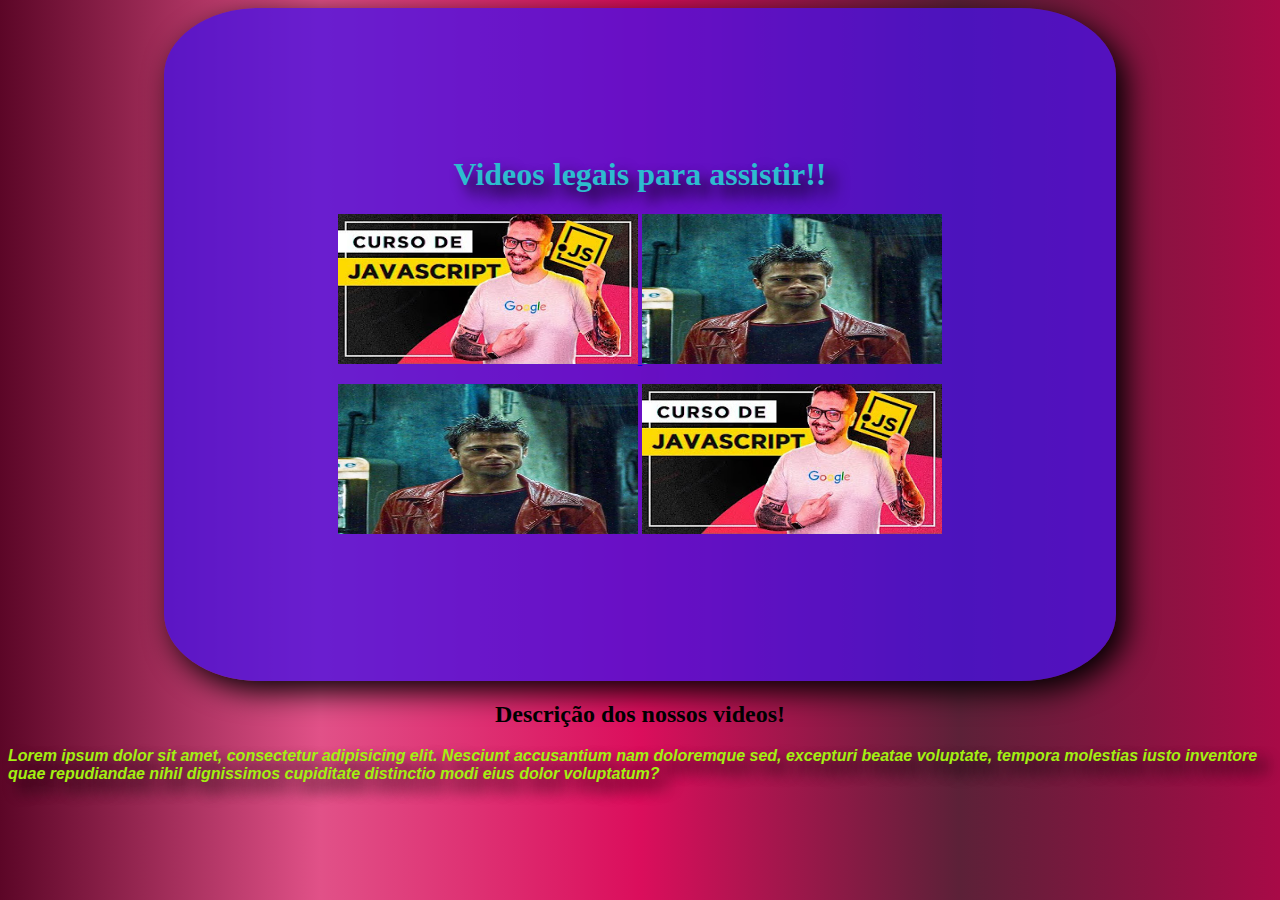
<file: desafio 2/index.html>
<!DOCTYPE html>
<html lang="pt-br">
<head>
    <meta charset="UTF-8">
    <meta http-equiv="X-UA-Compatible" content="IE=edge">
    <meta name="viewport" content="width=device-width, initial-scale=1.0">
    <title>Meus videos</title>
    <link rel="stylesheet" href="style.css">
</head>
<body>
  <main>
   <h1>Videos legais para assistir!!</h1>
   
      <p> <a href="pag01.html"><img src="gu.jpg" width="300" height="150" class="media-object  img-responsive img-thumbnail"> </a>
        <a href="pag02.html"><img src="tyler.jpg" width="300" height="150" class="media-object  img-responsive img-thumbnail"></a></p>
        <p>
            <a href="pag03.html"><img src="tyler.jpg" width="300" height="150" class="media-object  img-responsive img-thumbnail"></a>
                <a href="pag04.html"><img src="gu.jpg" width="300" height="150" class="media-object  img-responsive img-thumbnail"> </a>
        </p>

</main>
<h2 id=principal>Descrição dos nossos videos!</h2>
     <p id=principal>Lorem ipsum dolor sit amet, consectetur adipisicing elit. Nesciunt accusantium nam doloremque sed, excepturi beatae voluptate, tempora molestias iusto inventore quae repudiandae nihil dignissimos cupiditate distinctio modi eius dolor voluptatum?</p>
</body>

</html>
</file>
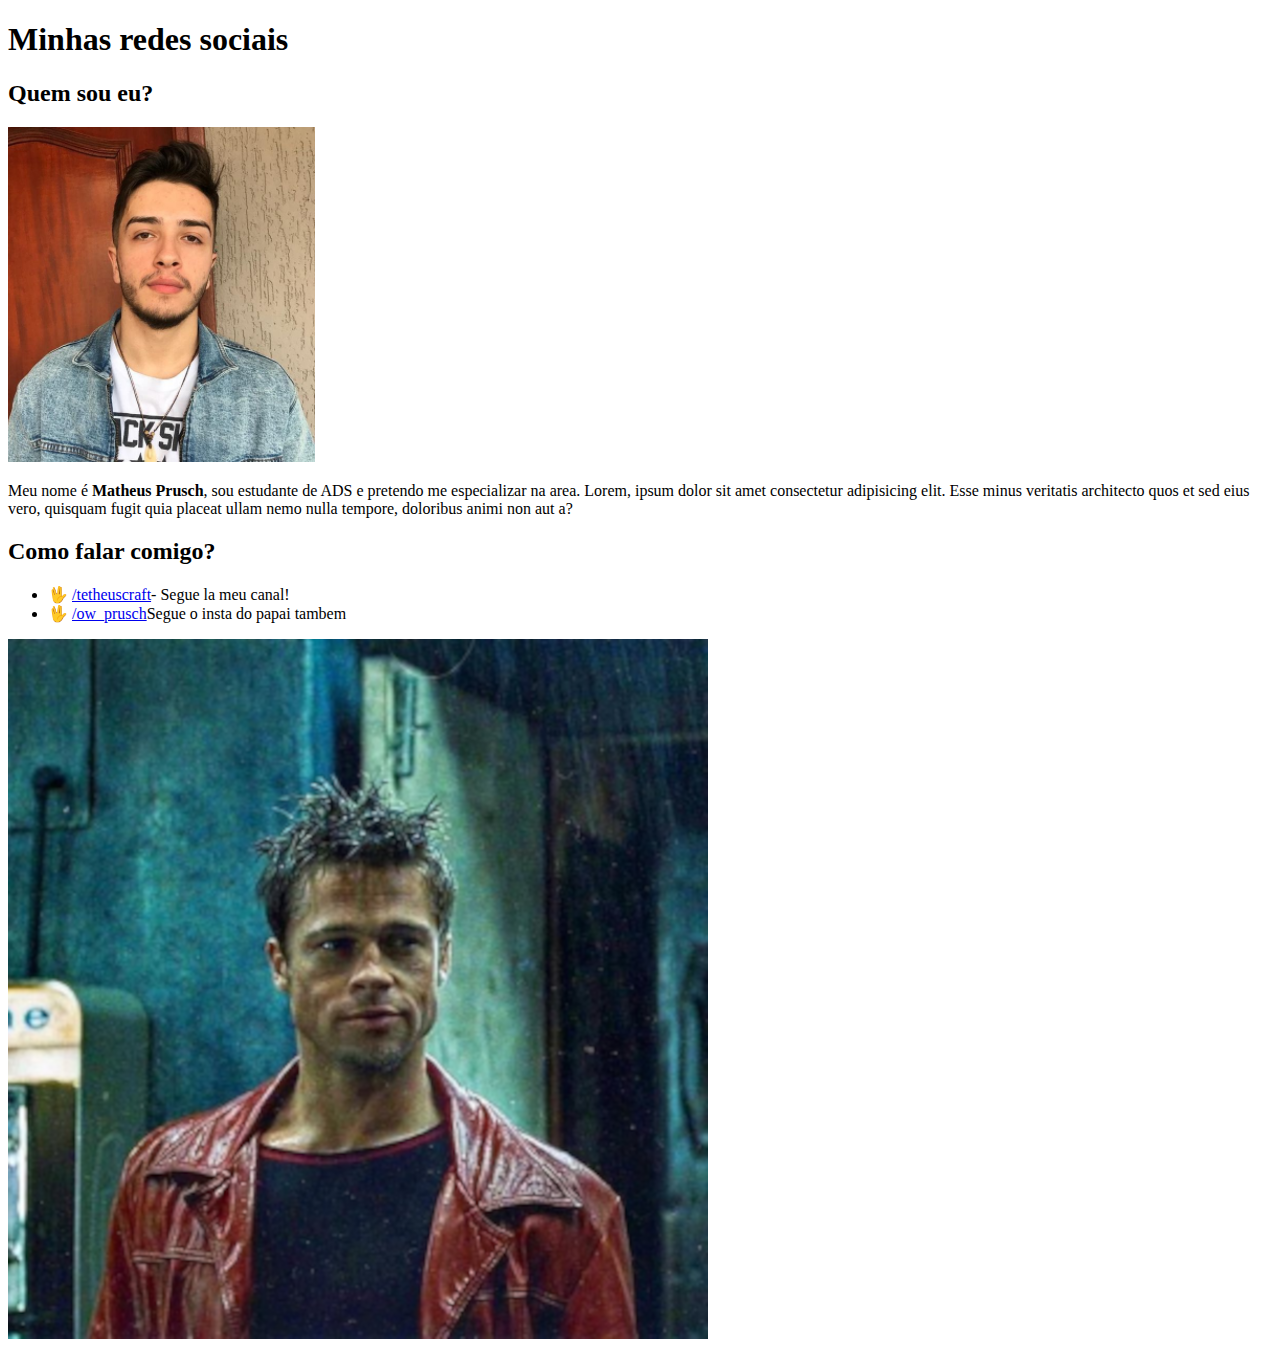
<file: desafio/index.html>
<!DOCTYPE html>
<html lang="en">
<head>
    <meta charset="UTF-8">
    <meta http-equiv="X-UA-Compatible" content="IE=edge">
    <meta name="viewport" content="width=device-width, initial-scale=1.0">
    <title>Desafio</title>
    <link rel="shortcut icon" href="favicon.ico" type="image/x-icon">
</head>
<H1>Minhas redes sociais</H1>
<h2> Quem sou eu?</h2>
<img src="perfil.PNG" alt="">
<body>
  <p>  Meu nome é <strong> Matheus Prusch</strong>, sou estudante de ADS e pretendo me especializar na area. Lorem, ipsum dolor sit amet consectetur adipisicing elit. Esse minus veritatis architecto quos et sed eius vero, quisquam fugit quia placeat ullam nemo nulla tempore, doloribus animi non aut a?</p>
  <H2>Como falar comigo?</H2>
  <ul>
    <li> &#x1f596; <a href="https://youtube.com"> /tetheuscraft</a>- Segue la meu canal!</li>
    <li>&#x1f596; <a href="https://instagram.com"> /ow_prusch</a>Segue o insta do papai tambem</li>

  </ul>
       <picture>
       <source media="(max-width: 750px)" srcset="fotos/mini.png" type="image/png">
        <source media="(max-width: 1050px)" srcset="fotos/medio.png" type="image/png">
        <img src="fotos/gramde.png" alt="imagem flexivel">
       </picture>

</body>
</html>
</file>
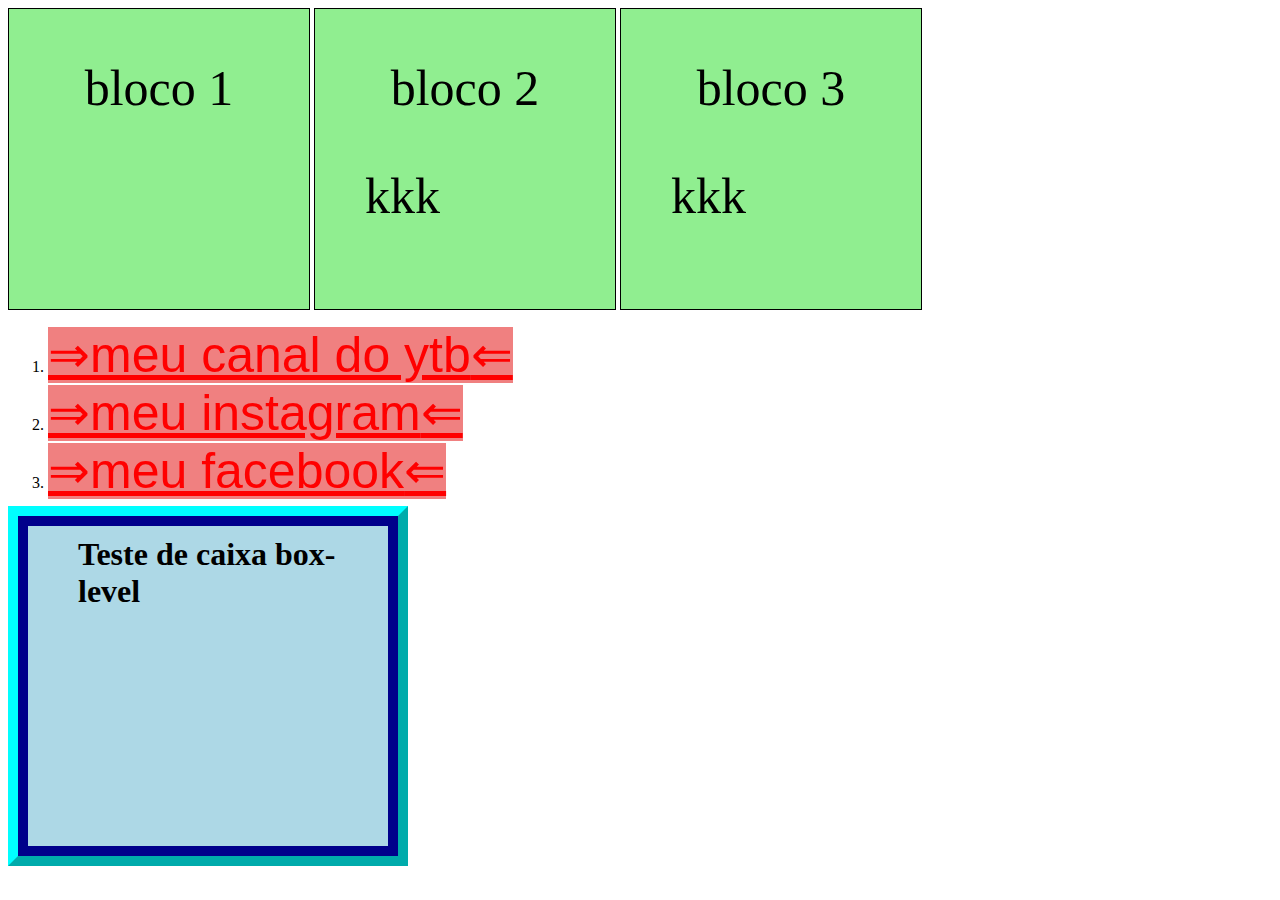
<file: exercicio div/index.html>
<!DOCTYPE html>
<html lang="pt-bt">
<head>
    <meta charset="UTF-8">
    <meta http-equiv="X-UA-Compatible" content="IE=edge">
    <meta name="viewport" content="width=device-width, initial-scale=1.0">
    <title>treinando Div!</title>
    <style>
        div{
            display: inline-block;
            background-color: lightgreen;
            border: 1px solid black;
            height: 200px;
            width: 200px;
            font-size: 50px;
            text-align: center;
            padding: 50px;
        }
        div:hover  {
            background-color: lightblue;
        }
        .d1>p {
            display:none;
            position: fixed;
            
        }
        .d2>p {
           
            position: fixed;
        }
        .d3>p{
           
            position: fixed;
        }
       div:hover > p {
        display: block;
        color: white;
        background-color: red;
        
        
       }
       a {
     color: red;
     font-size: 50px;
     font-family: 'Franklin Gothic Medium', 'Arial Narrow', Arial, sans-serif;
       }
       a:visited{
        color: darkred;
       }
       a:hover{
        color: black;
        text-decoration: underline;
       }
       a:active {
        color: yellow;
       }
       .especial{
        background-color: lightcoral;
       }
       .especial::after{
        content: '⇐';
       }
       .especial::before {
content: '⇒';
       }
       h1{
            background-color: lightblue;
            height: 300px;
            width: 300px;
            border: 10px solid darkblue;
            padding: 10px 10px 10px 50px;
            margin: 10px 10px 10px 10px;
            outline-width: 10px;
            outline-style: outset;
            outline-color: aqua;
            

        }
       p{
        position: relative;
       }
    </style>
</head>
<body>
     <div class="d1">bloco 1<p>biluteteia</p></div>
     <div class="d2">bloco 2 <p>kkk</p></div>
     <div class="d3">bloco 3 <p>kkk</p></div>
     <ol>
      
        <li> <a href="https://www.youtube.com/watch?v=4VX1P_X5ZvA" target="_blank" class="especial">meu canal do ytb</a></li>
        <li><a href="https://www.youtube.com/watch?v=ETEg-SB01QY" target="_blank" class="especial">meu instagram</a></li>
        <li><a href="https://www.youtube.com/watch?v=D7DVSZ_poHk" target="_blank" class="especial">meu facebook</a></li>
     </ol>
        <h1>Teste de caixa box-level</h1>

</body>
</html>
</file>
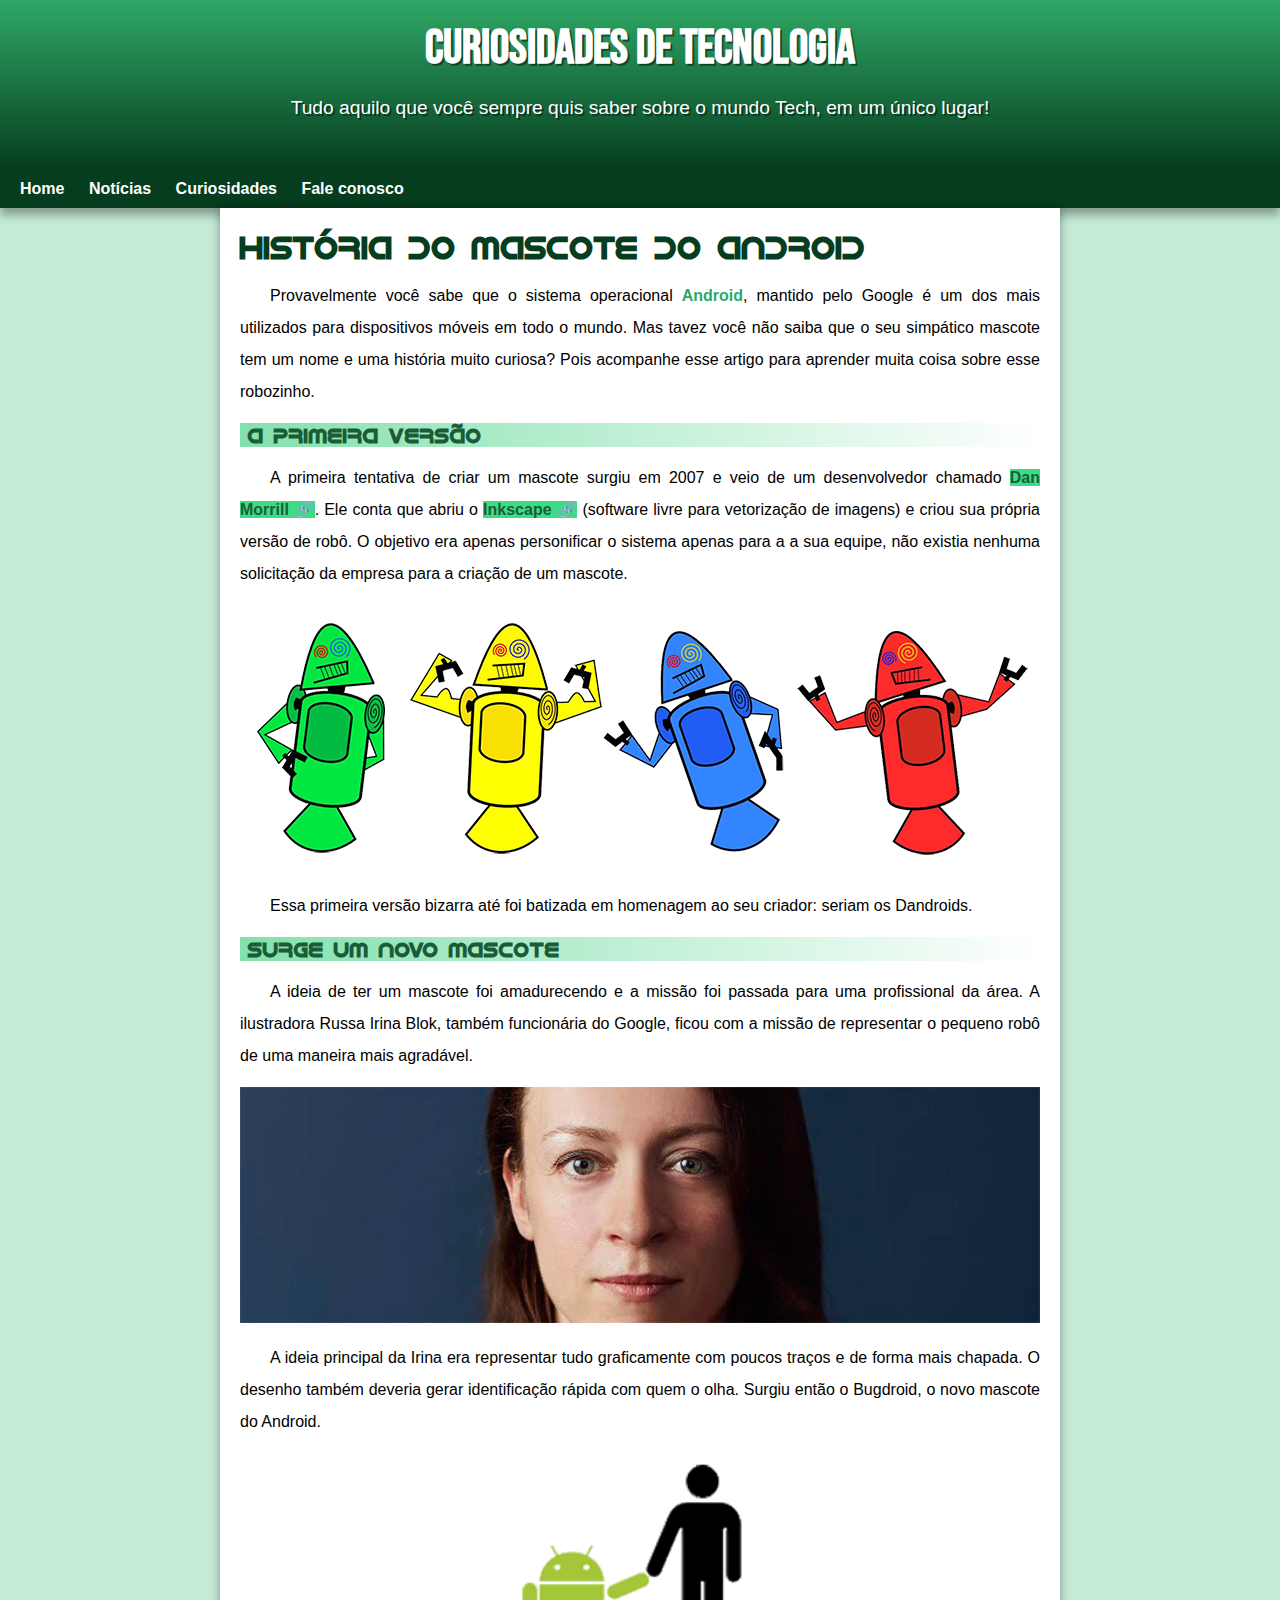
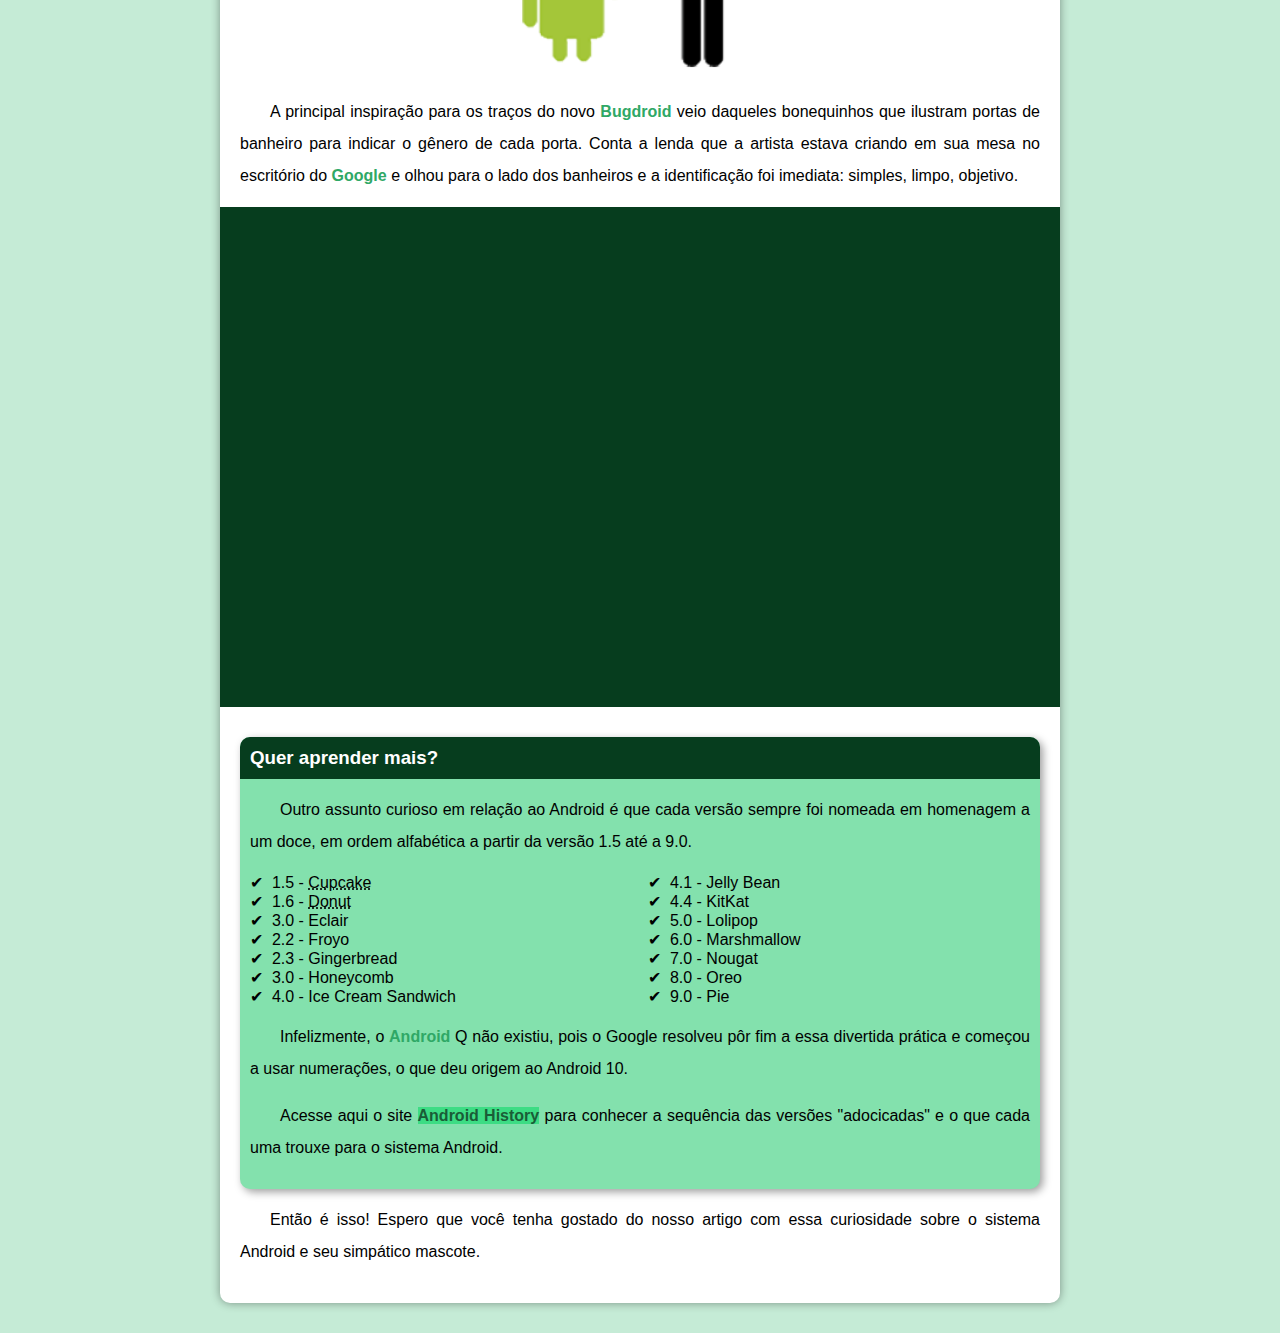
<file: site android/index.html>
<!DOCTYPE html>
<html lang="en">
<head>
    <meta charset="UTF-8">
    <meta http-equiv="X-UA-Compatible" content="IE=edge">
    <meta name="viewport" content="width=device-width, initial-scale=1.0">
    <title>Como surgiu o mascote do Android</title>
    <link rel="shortcut icon" href="imagens/favicon.ico" type="image/x-icon">
    <link rel="stylesheet" href="estilo/style.css">
</head>
<body>
    <header>
        <h1>Curiosidades de Tecnologia</h1>
        <p>Tudo aquilo que você sempre quis saber sobre o mundo Tech, em um único lugar!</p>
    </header>
    <nav>
        <a href="#">Home</a>
        <a href="#">Notícias</a>
        <a href="#">Curiosidades</a>
        <a href="#">Fale conosco</a>
    </nav>
    <main>
        <article>
            <h1>História do Mascote do Android</h1>

<p>Provavelmente você sabe que o sistema operacional <strong>Android</strong>, mantido pelo Google é um dos mais utilizados para dispositivos móveis em todo o mundo. Mas tavez você não saiba que o seu simpático mascote tem um nome e uma história muito curiosa? Pois acompanhe esse artigo para aprender muita coisa sobre esse robozinho.</p>

<h2>A primeira versão</h2>

<p>A primeira tentativa de criar um mascote surgiu em 2007 e veio de um desenvolvedor chamado <a href="https://androidcommunity.com/dan-morrill-shows-us-the-android-mascot-that-almost-was-20130103/" target="_blank" class="externo" >Dan Morrill</a>. Ele conta que abriu o <a href="https://inkscape.org/pt-br/" target="_blank" class="externo">Inkscape</a> (software livre para vetorização de imagens) e criou sua própria versão de robô. O objetivo era apenas personificar o sistema apenas para a a sua equipe, não existia nenhuma solicitação da empresa para a criação de um mascote.</p>
<picture>
    <source media="(max-width: 670px)" srcset="imagens/dan-droids-pq.png">
    <img src="imagens/dan-droids.png" alt="primeiro mascote do Android"></picture>

<p>Essa primeira versão bizarra até foi batizada em homenagem ao seu criador: seriam os Dandroids.</p>

<h2>Surge um novo mascote</h2>

<p>A ideia de ter um mascote foi amadurecendo e a missão foi passada para uma profissional da área. A ilustradora Russa Irina Blok, também funcionária do Google, ficou com a missão de representar o pequeno robô de uma maneira mais agradável.</p>

<picture>
    <source media="(max-width: 670px)" srcset="imagens/irina-blok-pq.jpg">
    <img src="imagens/irina-blok.jpg" alt="Irina block, criadora do Bugdroid"></picture>

<p>A ideia principal da Irina era representar tudo graficamente com poucos traços e de forma mais chapada. O desenho também deveria gerar identificação rápida com quem o olha. Surgiu então o Bugdroid, o novo mascote do Android.</p>

<img src="imagens/bugdroid.png" class="pequena" alt="Bugdroid">

<p>A principal inspiração para os traços do novo <strong>Bugdroid</strong> veio daqueles bonequinhos que ilustram portas de banheiro para indicar o gênero de cada porta. Conta a lenda que a artista estava criando em sua mesa no escritório do <strong>Google</strong> e olhou para o lado dos banheiros e a identificação foi imediata: simples, limpo, objetivo.</p>

<div class="video"><iframe width="560" height="315" src="https://www.youtube.com/embed/l2UDgpLz20M" title="YouTube video player" frameborder="0" allow="accelerometer; autoplay; clipboard-write; encrypted-media; gyroscope; picture-in-picture" allowfullscreen></iframe></div>
 
 <aside>
     <h3>Quer aprender mais? </h3>
     
     <p>Outro assunto curioso em relação ao Android é que cada versão sempre foi nomeada em homenagem a um doce, em ordem alfabética a partir da versão 1.5 até a 9.0.</p>
     
     <ul>
        <li>1.5 - <abbr title="Bolo de copo">Cupcake</abbr></li>
        <li>1.6 - <abbr title="Rosquinha">Donut</abbr></li>
        <li>3.0 - Eclair</li>
        <li>2.2 - Froyo</li>
        <li>2.3 - Gingerbread</li>
        <li>3.0 - Honeycomb</li>
        <li>4.0 - Ice Cream Sandwich</li>
        <li>4.1 - Jelly Bean</li>
        <li>4.4 - KitKat</li>
        <li>5.0 - Lolipop</li>
        <li>6.0 - Marshmallow</li>
        <li>7.0 - Nougat</li>
        <li>8.0 - Oreo</li>
        <li>9.0 - Pie</li>
     </ul>
     
     <p>Infelizmente, o <strong>Android </strong>Q não existiu, pois o Google resolveu pôr fim a essa divertida prática e começou a usar numerações, o que deu origem ao Android 10.</p>
     
      <p>Acesse aqui o site <a href="https://www.android.com/intl/pt-BR_br/history/" target="_blank">Android History</a> para conhecer a sequência das versões "adocicadas" e o que cada uma trouxe para o sistema Android.</p>
 </aside>

<p>Então é isso! Espero que você tenha gostado do nosso artigo com essa curiosidade sobre o sistema Android e seu simpático mascote.</p>
        </article>
    </main>
    
</body>
</html>
</file>
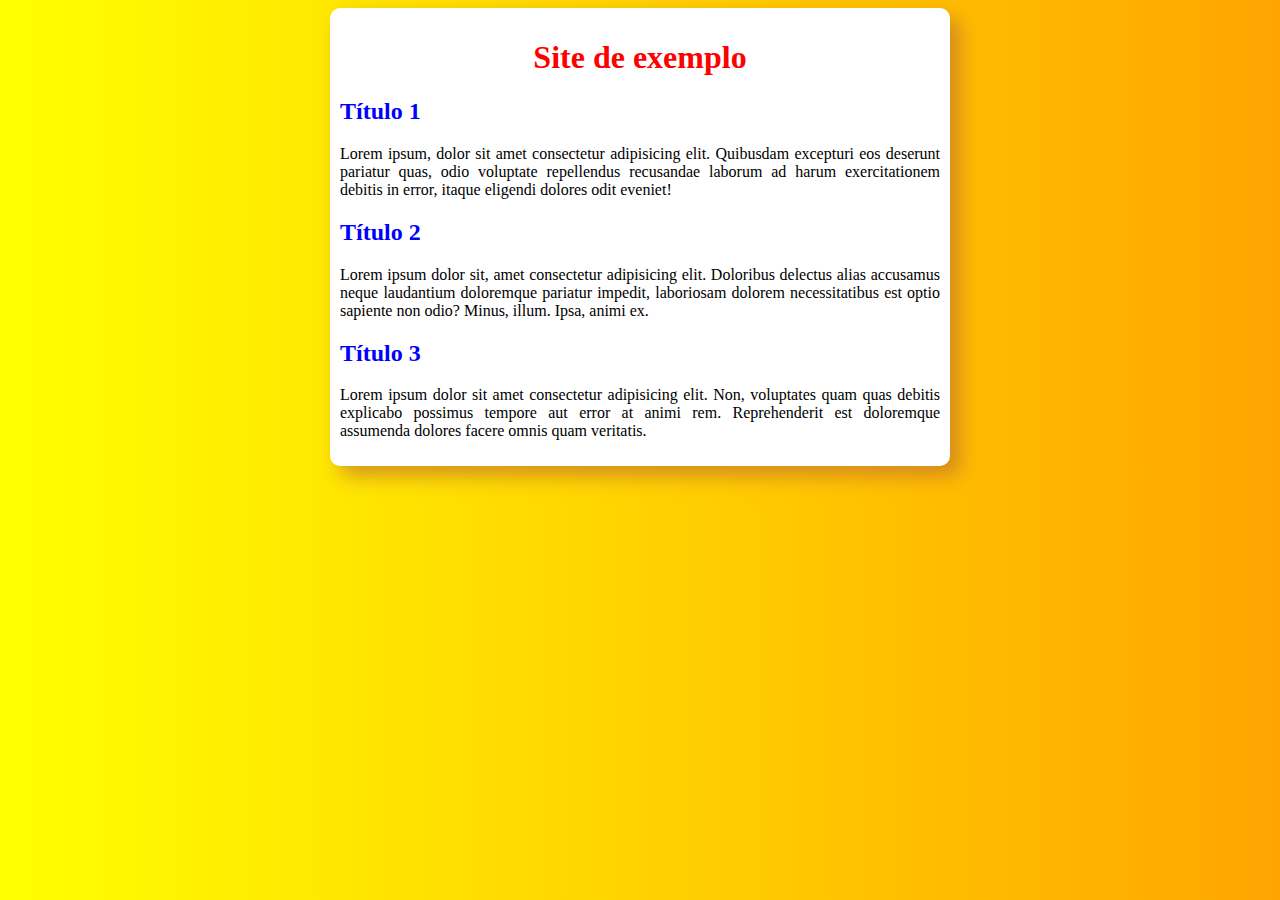
<file: teste 3/index.html>
<!DOCTYPE html>
<html lang="pt-br">
<head>
    <meta charset="UTF-8">
    <meta name="viewport" 
    content="width=device-width, initial-scale=1.0">
    <title>Desafio Quadro</title>
    <link rel="stylesheet" href="style.css">
    </head>
    <body>
     <main>   <H1>Site de exemplo</H1>
            <h2>Título 1</h2>
            <P>Lorem ipsum, dolor sit amet consectetur adipisicing elit. Quibusdam excepturi eos deserunt pariatur quas, odio voluptate repellendus recusandae laborum ad harum exercitationem debitis in error, itaque eligendi dolores odit eveniet!</P>
            <h2>Título 2</h2>
            <p>Lorem ipsum dolor sit, amet consectetur adipisicing elit. Doloribus delectus alias accusamus neque laudantium doloremque pariatur impedit, laboriosam dolorem necessitatibus est optio sapiente non odio? Minus, illum. Ipsa, animi ex.</p>
            <h2>Título 3</h2>
            <p>Lorem ipsum dolor sit amet consectetur adipisicing elit. Non, voluptates quam quas debitis explicabo possimus tempore aut error at animi rem. Reprehenderit est doloremque assumenda dolores facere omnis quam veritatis.</p>
        </main>
    </body>
</file>
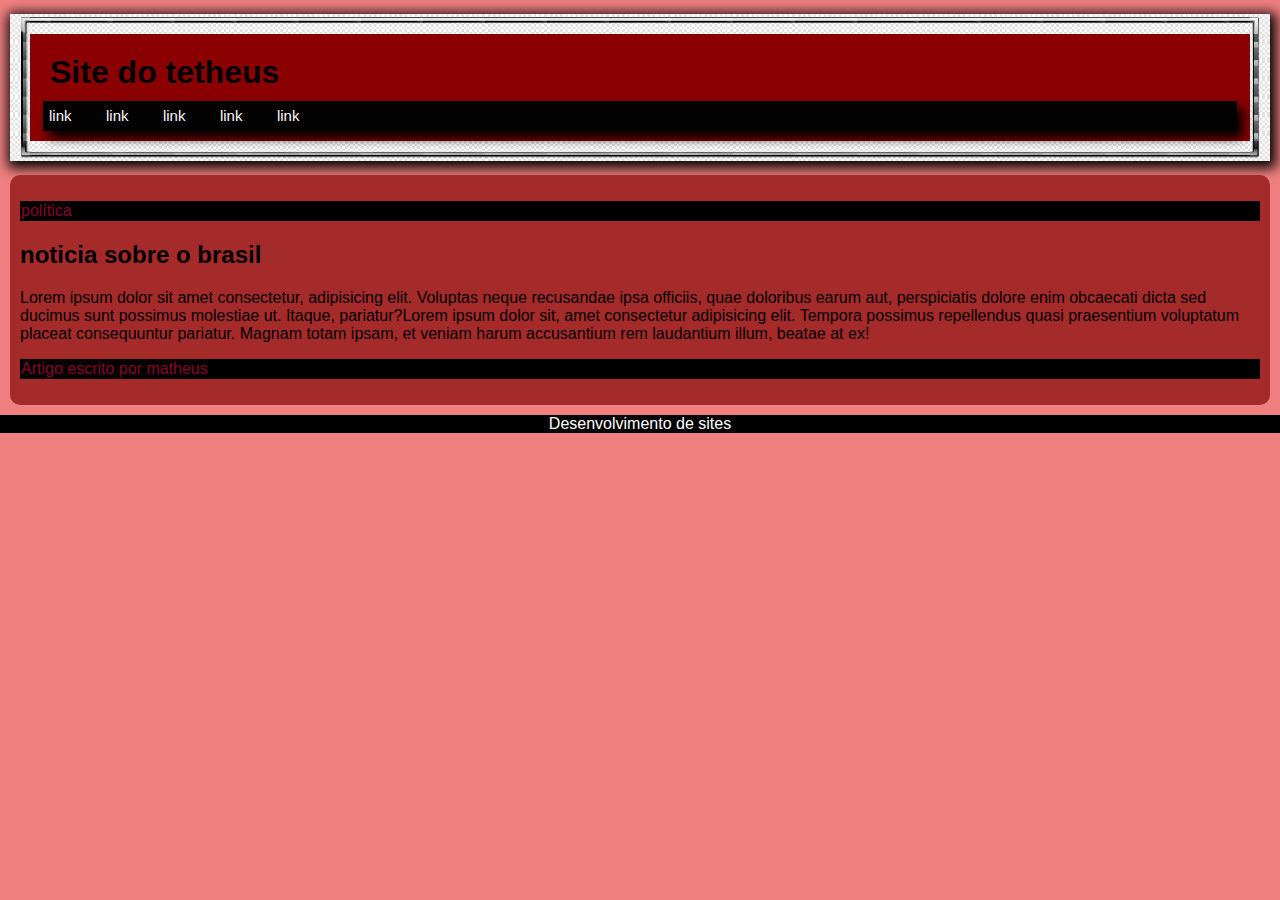
<file: teste 4/index.html>
<!DOCTYPE html>
<html lang="pt-br">
<head>
    <meta charset="UTF-8">
    <meta http-equiv="X-UA-Compatible" content="IE=edge">
    <meta name="viewport" content="width=device-width, initial-scale=1.0">
    <title>Document</title>
    <style>
    body{
        font-family: 'Franklin Gothic Medium', 'Arial Narrow', Arial, sans-serif;
        background-color: lightcoral;
        margin: 0px;
    }
    header{
        background-color: darkred;
        padding: 10px;
        margin: 14px 10px;
        box-shadow: 2px 3px 12px 4px;
        border: 20px solid rgb(235, 8, 8);
    padding: 10px;
    border-image-source: url('borda1.png');
    border-image-slice: 196;
    border-image-repeat: repeat;
        
}   
h1{
    text-align: justify;
    margin: 10px;  
  

}

     nav{
        background-color: rgb(3, 2, 2);
        margin: 0px 3px;
        padding: 6px;
        border: 10px black;
        box-shadow: 6px 7px 11px;
}
       a:hover{
        display: block;
        background-color: red;
        position: absolute;
    }
      a{
        color: rgb(252, 250, 250);
        font-size: 15px;
        text-decoration: none;
        margin-right: 30px;
        

        
      }
      main{
        background-color: brown;
        margin: 10px;
        padding: 10px;
        border-radius: 10px;
      }
      .assuntos {
        background-color: black;
        color: yellow;
      }
      p{
        background-color: rgb(0, 0, 0);
        color: rgb(136, 5, 44);
        padding: 1px;
      }
      footer{
        background-color: black;
        text-align: center;
        color: rgb(255, 255, 255);
      }

    </style>
</head>
<body>
    <header> <h1> Site do tetheus </h1>
        <nav><a href="link">link</a> 
            <a href="link">link</a> 
            <a href="link">link</a> 
            <a href="link">link</a> 
            <a href="link">link</a>
        </nav>
    </header>
    <main>
    <section id="assuntos"><p>política</p></section>
    <section id="noticias"></section>
    <section id="esportes"> 
        <h2>noticia sobre o brasil</h2>
        <article>Lorem ipsum dolor sit amet consectetur, adipisicing elit. Voluptas neque recusandae ipsa officiis, quae doloribus earum aut, perspiciatis dolore enim obcaecati dicta sed ducimus sunt possimus molestiae ut. Itaque, pariatur?Lorem ipsum dolor sit, amet consectetur adipisicing elit. Tempora possimus repellendus quasi praesentium voluptatum placeat consequuntur pariatur. Magnam totam ipsam, et veniam harum accusantium rem laudantium illum, beatae at ex!</article>
    </section>
   
    <p>Artigo escrito por matheus</p>
    </main>
    <footer>Desenvolvimento de sites</footer>

</body>
</html>
</file>
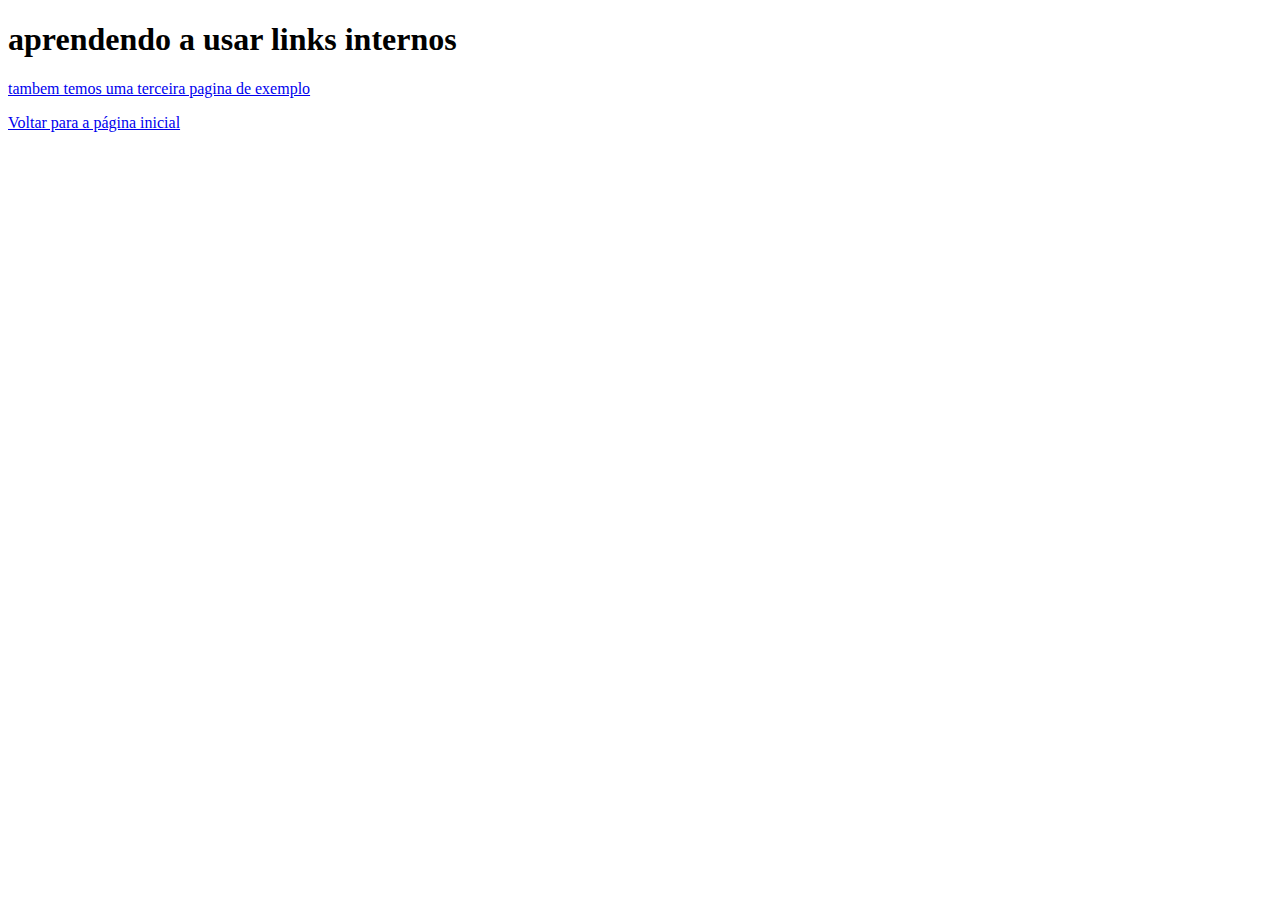
<file: pag02.html>
<!DOCTYPE html>
<html lang="en">
<head>
    <meta charset="UTF-8">
    <meta http-equiv="X-UA-Compatible" content="IE=edge">
    <meta name="viewport" content="width=device-width, initial-scale=1.0">
    <title>Document</title>
</head>
<body>
    <h1> aprendendo a usar links internos</h1>
    <p> <a href="noticias/pag03.html"> tambem temos uma terceira pagina de exemplo </a>     </p>
    <p> <a href="index.html" ref="prev"> Voltar para a página inicial </a> </p>

</body>
</html>
</file>
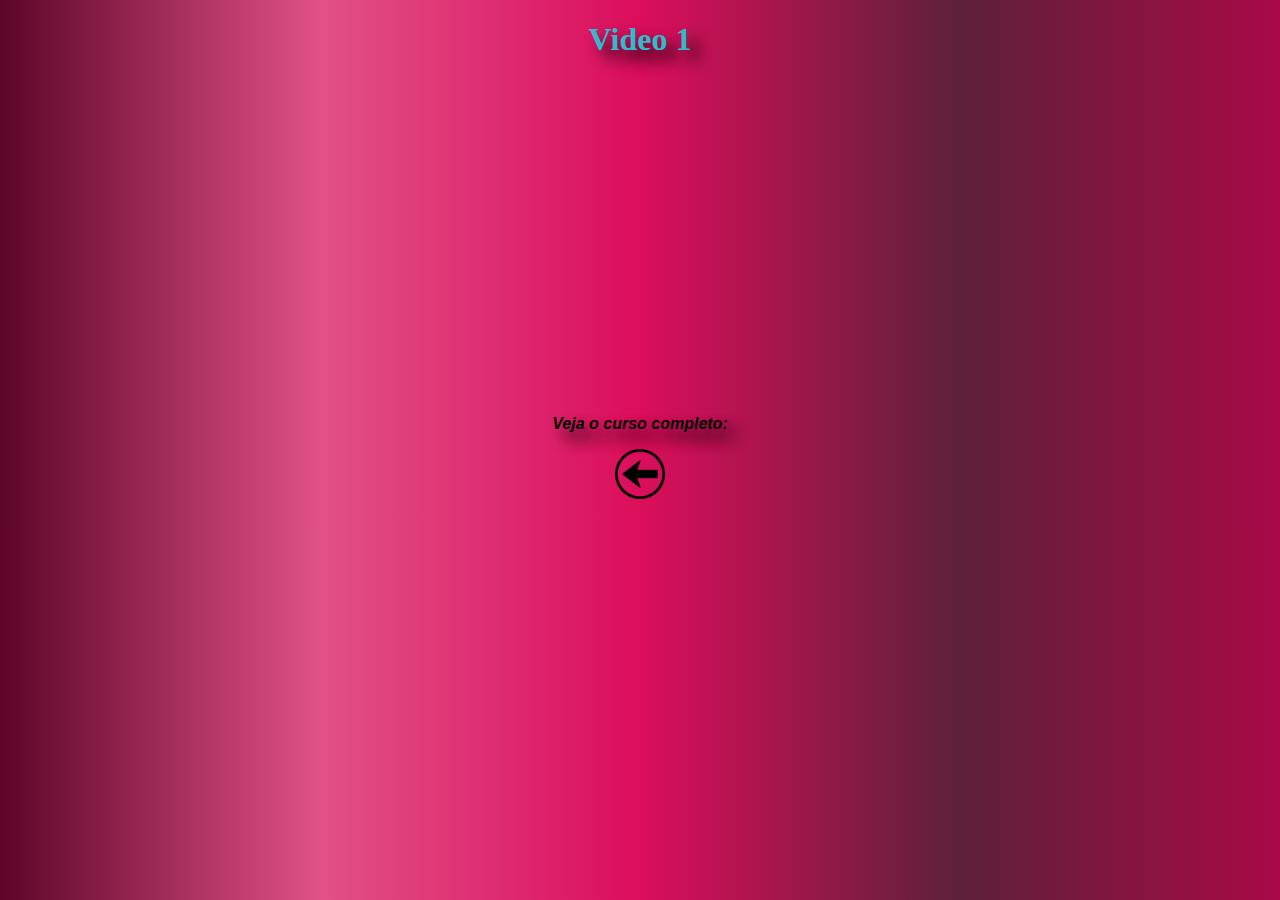
<file: desafio 2/pag01.html>
<!DOCTYPE html>
<html lang="en">
<head>
    <meta charset="UTF-8">
    <meta http-equiv="X-UA-Compatible" content="IE=edge">
    <meta name="viewport" content="width=device-width, initial-scale=1.0">
    <title>Video 1</title>
    <link rel="stylesheet" href="style.css">
</head>
<body>
   <center><h1>Video 1</h1>
    <iframe width="560" height="315" src="https://www.youtube.com/embed/1mormprf0SI" title="YouTube video player" frameborder="0" allow="accelerometer; autoplay; clipboard-write; encrypted-media; gyroscope; picture-in-picture" allowfullscreen></iframe>
    <p> Veja o curso completo:</p>
    <p> <p> <a href="index.html"><img src="dowload.png" width="50" height="50" class="media-object  img-responsive img-thumbnail"> </a> </center>
</body>
</html>
</file>
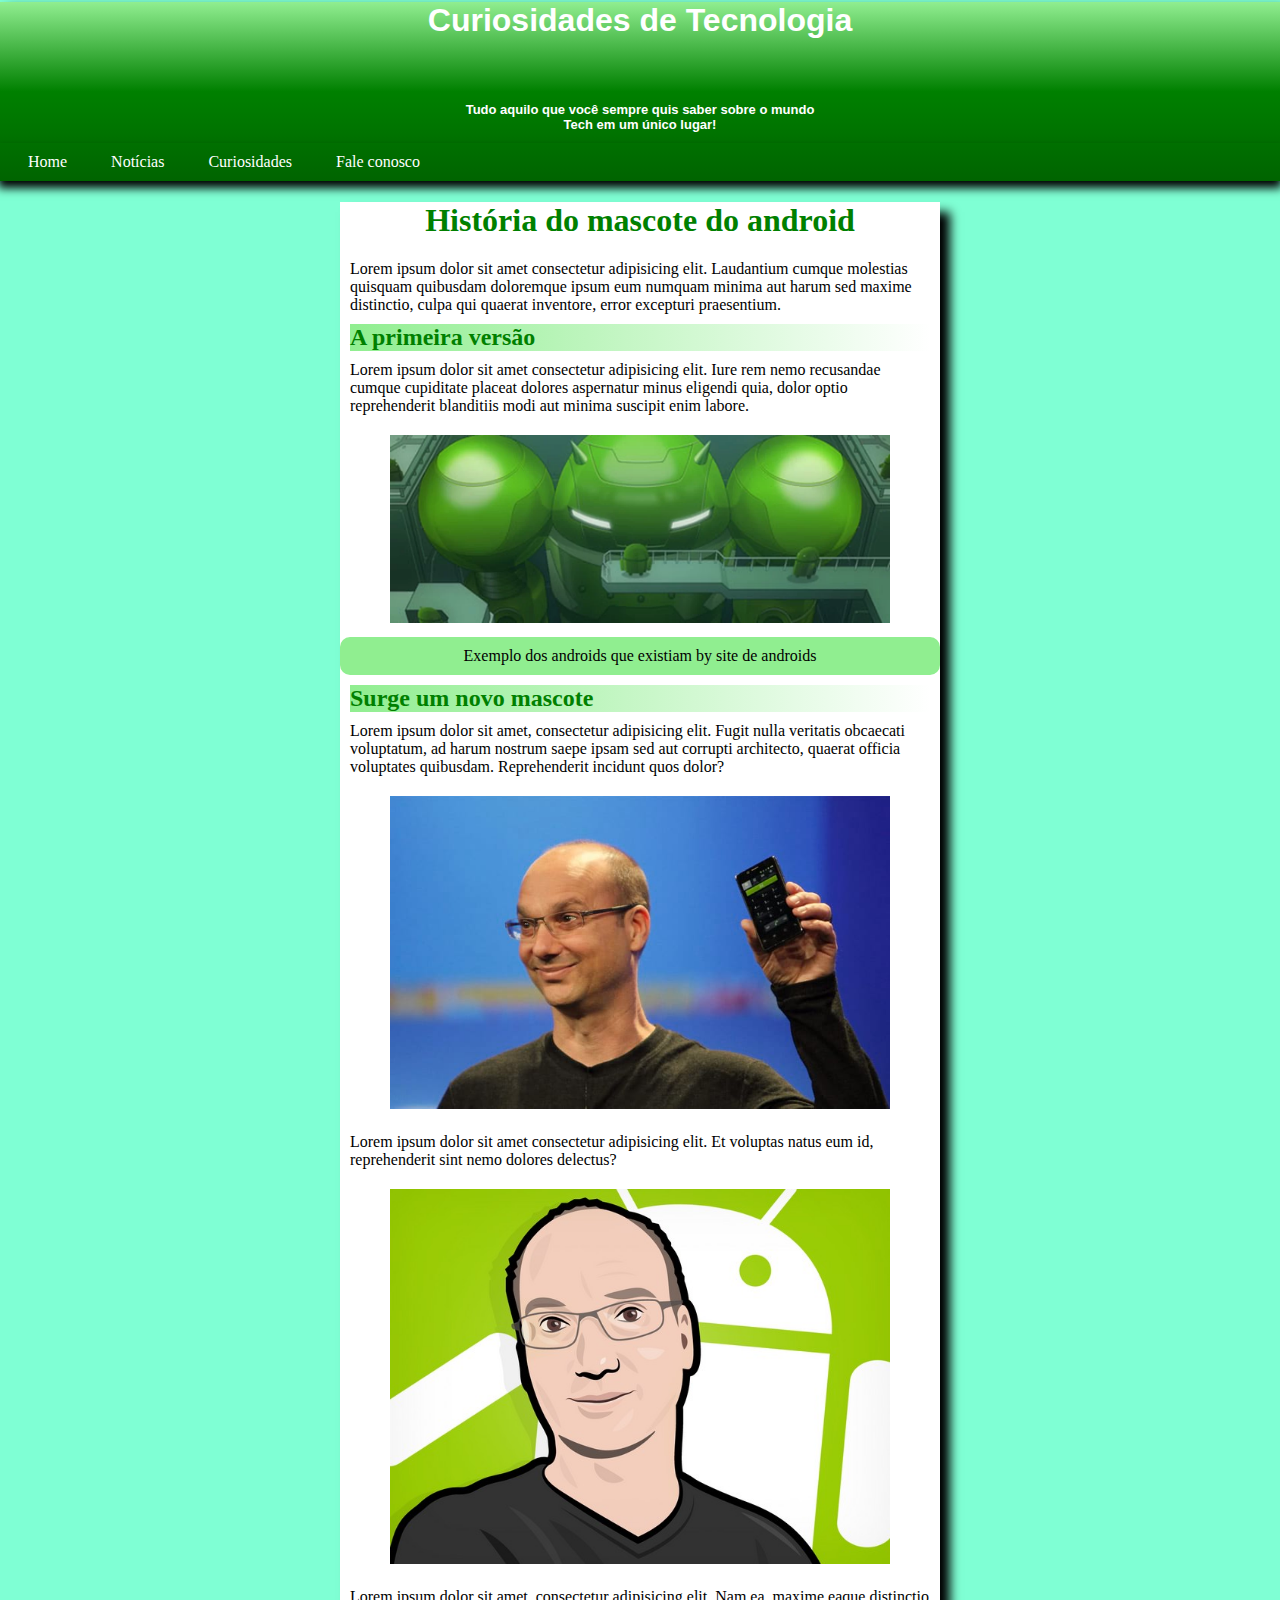
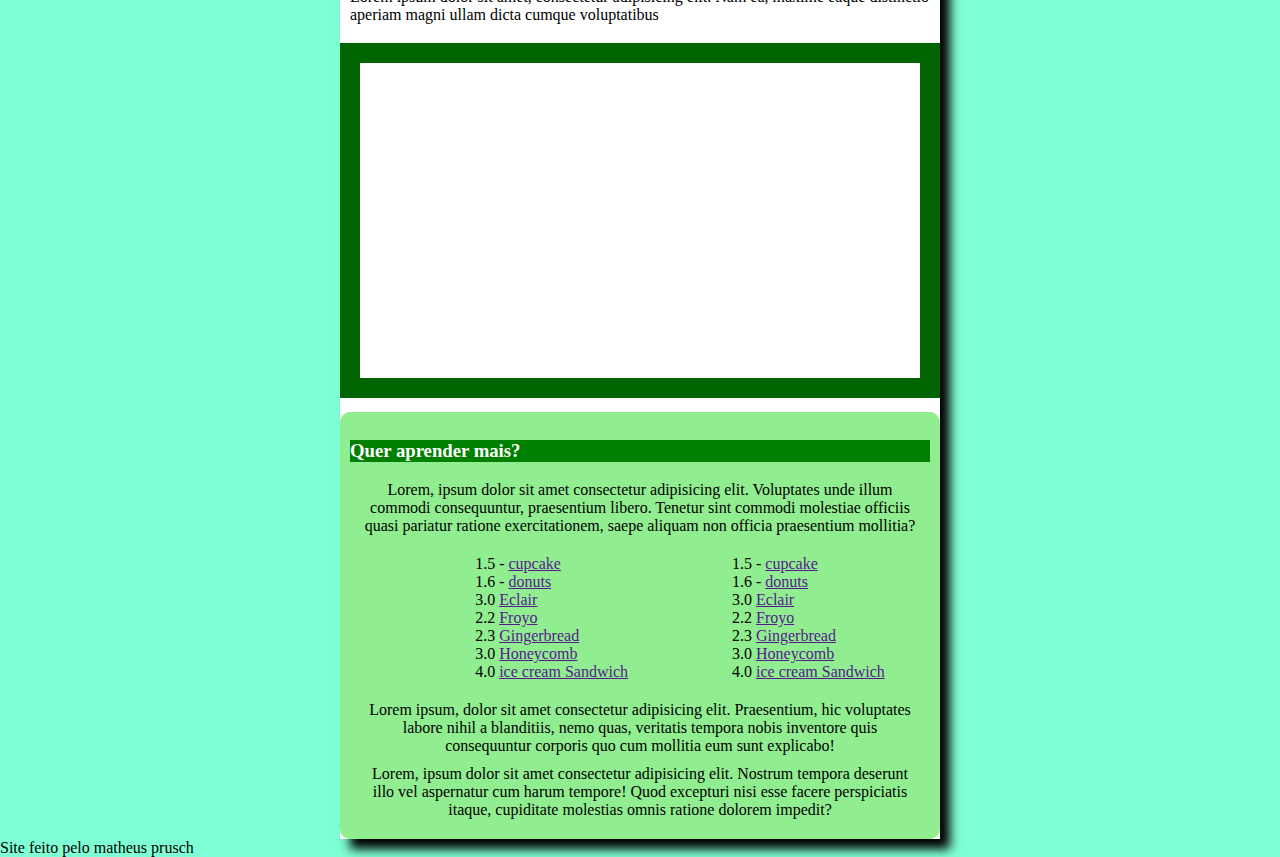
<file: desafio 3/site.html>
<!DOCTYPE html>
<html lang="pt-br">
<head>
    <meta charset="UTF-8">
    <meta http-equiv="X-UA-Compatible" content="IE=edge">
    <meta name="viewport" content="width=device-width, initial-scale=1.0">
    <title>Site Tecnológico</title>
    <link rel="stylesheet" href="style.css">
</head>
<body>
    <header>
        <h1> Curiosidades de Tecnologia</h1>
        <h2>Tudo aquilo que você sempre quis saber sobre o mundo <br> Tech em um único lugar!</h2>
        <nav>
            <a href="Home">Home</a>
            <a href="Notícias">Notícias</a>
            <a href="Curiosidades">Curiosidades</a>
            <a href="Fale conosco ">Fale conosco</a>
        </nav>
    </header>
    <main>
        <h1>História do mascote do android</h1>
        <p>Lorem ipsum dolor sit amet consectetur adipisicing elit. Laudantium cumque molestias quisquam quibusdam doloremque ipsum eum numquam minima aut harum sed maxime distinctio, culpa qui quaerat inventore, error excepturi praesentium.</p>
        <h2>A primeira versão</h2>
        <p>Lorem ipsum dolor sit amet consectetur adipisicing elit. Iure rem nemo recusandae cumque cupiditate placeat dolores aspernatur minus eligendi quia, dolor optio reprehenderit blanditiis modi aut minima suscipit enim labore.</p>
        <img src="foto1.webp" alt="webp">
        <aside>Exemplo dos androids que existiam by <a href="site de androids"></a>site de androids</aside>
        <h2>Surge um novo mascote</h1>
        <p>Lorem ipsum dolor sit amet, consectetur adipisicing elit. Fugit nulla veritatis obcaecati voluptatum, ad harum nostrum saepe ipsam sed aut corrupti architecto, quaerat officia voluptates quibusdam. Reprehenderit incidunt quos dolor?</p>
        <picture> <img src="andy.jpg" alt="jpg"></picture>
        <p>Lorem ipsum dolor sit amet consectetur adipisicing elit. Et voluptas natus eum id, reprehenderit sint nemo dolores delectus? 
        </p>
       
        <img src="foto2.jpg" alt="jpg" width="500px">
        <p>Lorem ipsum dolor sit amet, consectetur adipisicing elit. Nam ea, maxime eaque distinctio aperiam magni ullam dicta cumque voluptatibus </p>
        
        
        <iframe width="560" height="315" src="https://www.youtube.com/embed/5K4pEk19nhs" title="YouTube video player" frameborder="0" allow="accelerometer; autoplay; clipboard-write; encrypted-media; gyroscope; picture-in-picture" allowfullscreen></iframe>
        
            <aside>
                <h3>Quer aprender mais?</h3>
                <p>Lorem, ipsum dolor sit amet consectetur adipisicing elit. Voluptates unde illum commodi consequuntur, praesentium libero. Tenetur sint commodi molestiae officiis quasi pariatur ratione exercitationem, saepe aliquam non officia praesentium mollitia?</p>
                <ol>
                    <ul>1.5 - <a href="">cupcake</a></ul>
                    <ul>1.6 - <a href="">donuts</a></ul>
                    <ul>3.0 <a href="">Eclair</a></ul>
                    <ul>2.2 <a href="">Froyo</a></ul>
                    <ul>2.3 <a href="">Gingerbread</a></ul>
                    <ul>3.0 <a href="">Honeycomb</a></ul>
                    <ul>4.0 <a href="">ice cream Sandwich</a></ul>
                </ol>
                <ol>
                    <ul>1.5 - <a href="">cupcake</a></ul>
                    <ul>1.6 - <a href="">donuts</a></ul>
                    <ul>3.0 <a href="">Eclair</a></ul>
                    <ul>2.2 <a href="">Froyo</a></ul>
                    <ul>2.3 <a href="">Gingerbread</a></ul>
                    <ul>3.0 <a href="">Honeycomb</a></ul>
                    <ul>4.0 <a href="">ice cream Sandwich</a></ul>
                </ol>
                <p>Lorem ipsum, dolor sit amet consectetur adipisicing elit. Praesentium, hic voluptates labore nihil a blanditiis, nemo quas, veritatis tempora nobis inventore quis consequuntur corporis quo cum mollitia eum sunt explicabo!</p>
                <p>Lorem, ipsum dolor sit amet consectetur adipisicing elit. Nostrum tempora deserunt illo vel aspernatur cum harum tempore! Quod excepturi nisi esse facere perspiciatis itaque, cupiditate molestias omnis ratione dolorem impedit?</p>
            </aside>
        </main>
        <footer>   Site feito pelo matheus prusch </footer>
</body>
</html>
</file>
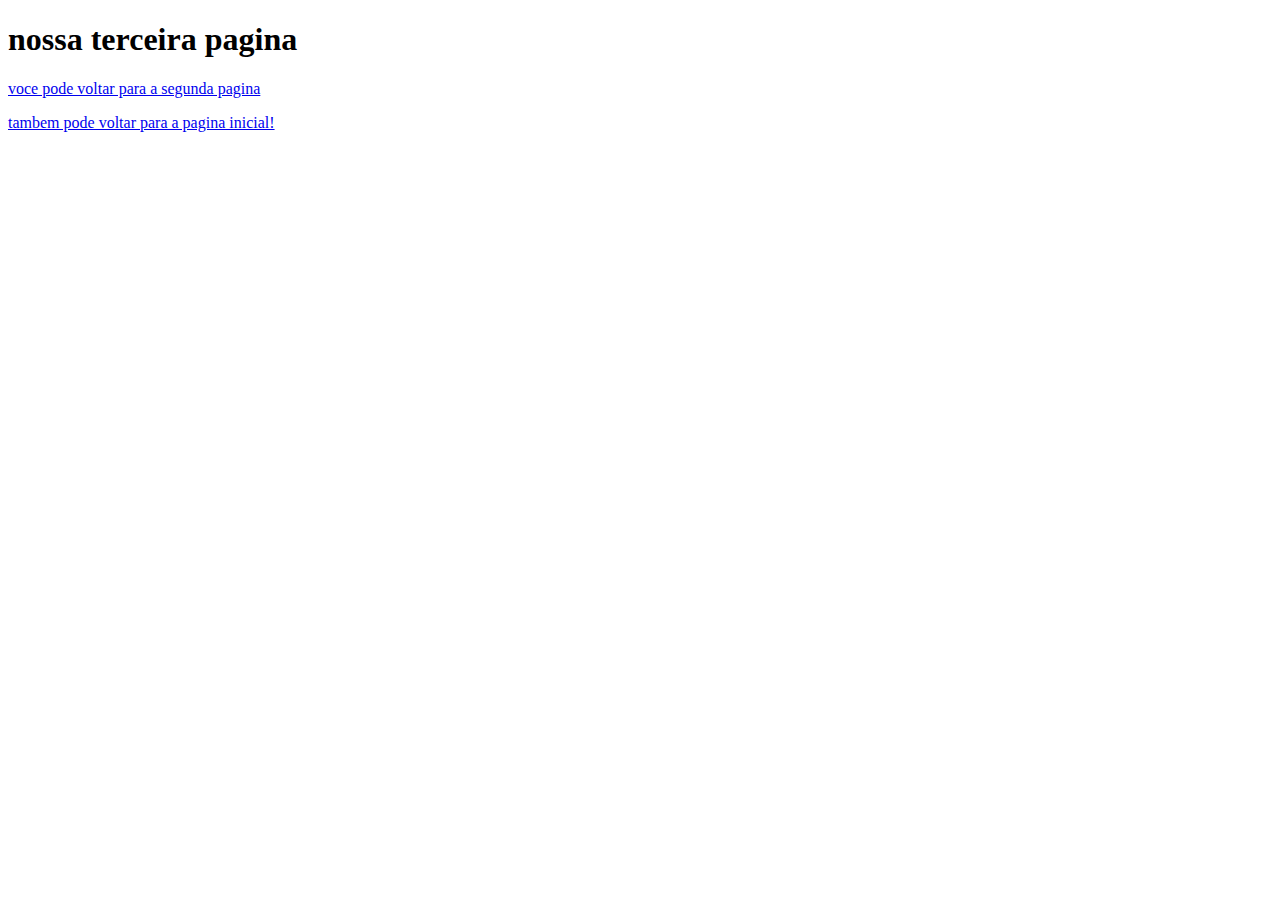
<file: noticias/pag03.html>
<!DOCTYPE html>
<html lang="en">
<head>
    <meta charset="UTF-8">
    <meta http-equiv="X-UA-Compatible" content="IE=edge">
    <meta name="viewport" content="width=device-width, initial-scale=1.0">
    <title>Document</title>
</head>
<body>
    <h1> nossa terceira pagina</h1>
    <p> <a href="../pag02.html">voce pode voltar para a segunda pagina</a></p>
    <p> <a href="../index.html"> tambem pode voltar para a pagina inicial!</a></p>
</body>
</html>
</file>
<file: desafio 2/style.css>
@charset "UTF-8";

/* @font-face {
        font-family: depois baixar e colocar fonte;
        src: url();
    }
}
*/ 
body {
text-align: center;
    background-image: linear-gradient(to right, #5C0627, #E15188, #DB0E5C,
    #5C2138, #A80A47);
}
main {
  
    background-color: rgba(71, 15, 228, 0.774);
    border-radius: 10%;
    box-shadow: 10px 10px 30px;
    width: 700px;
    padding: 10%;
    margin:auto; }

h1 { 
    text-align: center;
    font-family:Impact, Haettenschweiler, 'Arial Narrow Bold', sans-serif
    font: italic bolder 2em 'work sans', sans-serif;
    color: rgb(45, 188, 207);
    text-shadow: 10px 10px 15px black;
}
p {
    text-align: center;
    font: italic bolder 1em 'work sans', sans-serif;
    color: rgb(0, 0, 0);
    text-shadow: 10px 10px 15px black;
}
p#principal {
    text-align: left;
    font: italic bolder 1em 'work sans', sans-serif;
    color: rgb(162, 240, 18);
    text-shadow: 10px 10px 15px black;
}
</file>
<file: site android/estilo/style.css>
@charset "UTF-8";

@import url('https://fonts.googleapis.com/css2?family=Bebas+Neue&display=swap');

@font-face {
    font-family: 'Android';
    src: url('../fontes/idroid.otf') format('opentype');
    font-weight: normal;
}

:root {
    --cor0: #c5ebd6;
    --cor1: #83e1ad;
    --cor2: #3ddc84;
    --cor3: #2fa866;
    --cor4: #1a5c37;
    --cor5: #063d1e;

    --fonte-padrão: Arial, Verdana, Helvetica, sans-serif;
    --fonte-destaque: 'Bebas Neue', 'cursive';
    --fonte-android: 'Android', 'cursive';
}
* {
    margin: 0px;
    padding: 0px;
}
body{
    background-color: var(--cor0);
    font-family: var(--fonte-padrão);
}
a.externo::after{
    content: '\00A0\1f517';
}
img{
    width: 100%;
}
header{
    background-image: linear-gradient(to bottom, var(--cor3), var(--cor5));
    min-height: 150px;
    text-align: center;
    padding-top: 20px;
}

header > h1 {
  color: white;
  font-family: var(--fonte-destaque);
  margin-bottom: 20px;
  font-size: 3em;
  text-shadow: 2px 2px 0px rgba(0, 0, 0, 0.473);
}
header p {
    color: white;
    font-family: var(--fonte-padrão);
    font-size: 1.2em;
    max-width: 700px;
    margin: auto;
    padding-right: 10px;
    padding-left: 10px;
    text-shadow: 2px 2px 0px rgba(0, 0, 0, 0.473);
}
nav{
    background-color: var(--cor5);
    padding: 10px;
    box-shadow: 0px 7px 9px rgba(0, 0, 0, 0.336);
}
nav a {
    color: white;
    padding: 10px;
    text-decoration: none;
    font-weight: bold;
    border-radius: 5px;
    transition-duration: .5s;
}
nav > a:hover{
    background-color: var(--cor3);
    color: var(--cor5);
}
main{
    background-color: white;
    min-width: 200px;
    max-width: 800px;
    margin: auto;
    padding: 20px;
    box-shadow: 0px 0px 10px rgba(0, 0, 0, 0.39);
    margin-bottom: 30px;
    border-radius: 0px 0px 10px 10px;
}
main img.pequena {
  width: 50%;
  display: block;
  margin: auto;

}
main h1 {
    color: var(--cor5);
    font-family: var(--fonte-android);
}

main h2 {
    font-family: var(--fonte-android);
    color: #1a5c37;
    font-size: 1.3em;
    background-image: linear-gradient(to right, var(--cor1), transparent);
    text-indent: 8px;
}
main p {
    margin: 15px 0px;
    text-align: justify;
    text-indent: 30px;
    line-height: 2em;
    font-size: 1em;
}
main strong {
    color: #2fa866;
    font-weight: bold;
}
main a {
    background-color: #3ddc84;
    color: #1a5c37;
    padding: 10;
    text-decoration: none;
    font-weight: bold
}
main a:hover{
    text-decoration: underline;
    color: #063d1e;
}
main img {
    width: 100%;
}
main img.pequena {
    max-width: 350px;
    display: block;
    margin: auto;
}
div.video {
    background-color: #063d1e;
    margin: 0px -20px 30px -20px;
    padding: 20px;
    position: relative;
    padding-bottom: 60%;
}
div.video > iframe {
    position: absolute;
    top: 5%;
    left: 5%;
    width: 90%;
    height: 90%;
}
aside{
    background-color: #83e1ad;
    padding: 10px;
    border-radius: 10px;
    box-shadow: 3px 3px 8px rgba(0, 0, 0, 0.386);
}
aside > ul {
    list-style-type: '\2714\00A0\00A0';
    list-style-position: inside;
    columns: 2
}
aside > h3 {
    background-color: #063d1e;
    color: white;
    padding: 10px;
    margin: -10px -10px 0px -10px;
    border-radius: 10px 10px 0px 0px;
}
</file>
<file: teste 3/style.css>
@charset "UTF-8";
   * {
  font-family: 'Times New Roman', Times, serif;
    
    }
body {
    background-image:linear-gradient(to right, yellow, orange);
    
}
p{
    text-align: justify;
}
main {
    background-color: white;
    border-radius: 10px;
    box-shadow: 10px 10px 20px rgba(199, 120, 41, 0.74);
    width: 600px;
    padding: 10px;
    margin: auto;

}
h1 {
    color: red;
    text-align: center;
    text-shadow: 10ch;
}
h2 {
    color: blue;
}
</file>
<file: desafio 3/style.css>
@charset "UTF-8";

body{
    background-color: aquamarine;
    font-family: 'Times New Roman', Times, serif;
    margin: auto;
    border: 10px black;
        box-shadow: 6px 7px 11px;
}
header{
    background-image: linear-gradient(to top, darkgreen, green, lightgreen );
    margin: 13px -2px 0px;

    
    
    
}
header > h1{
    margin: -11px;
    padding: 0px;
    text-align: center;
    font-family: Verdana, Geneva, Tahoma, sans-serif;
    color: white;
    height: 100px;
    
}
header > h2{
    text-align: center;
    font-family: Verdana, Geneva, Tahoma, sans-serif;
    color: white;
    font-size: 13px;
}
nav{
    margin: 0px;
    padding: 10px;
    box-shadow: 0px 7px 9px black;
}
nav >a {
    color: white;
    font-family: 'Times New Roman', Times, serif;
    margin: 10px;
    text-decoration: none;
    border-radius: 10px;
    padding: 10px;

}
nav > a:hover{
    background-color: rgb(6, 46, 6);
    color: green;
    margin: 10px;

    
    
}
main{
    background-color: white;
    width: 600px;
    margin: auto;
    box-shadow: 10px 10px 10px;
}
img{
    width: 500px;
    padding: 10px 50px 10px;
    margin: auto;
}
main > h1{
    text-align: center;
    color: green;
    font-family: fantasy; 
}
main > h2{
    text-align: justify;
    background-image: linear-gradient(to right, lightgreen, white );
    color: green;
    font-family: fantasy;
    margin: 10px;
}
p{
    margin: 10px; 
}
main >iframe{
    border-color: green;
    padding: 0px;
    margin: 9px 0px 10px;
    border: 20px solid darkgreen;
}
aside {
    text-align: center;
    background-color:lightgreen;
    border-radius: 10px;
    padding: 10px;
}
aside > h3{
    background-color: green;
    color: white;
    text-align: justify;
    font-family: 'Times New Roman', Times, serif
    
}
aside > ol{
    color: black;
    display: inline-block;
    text-align: justify;
    margin: 10px 10px 10px;

}
</file>
